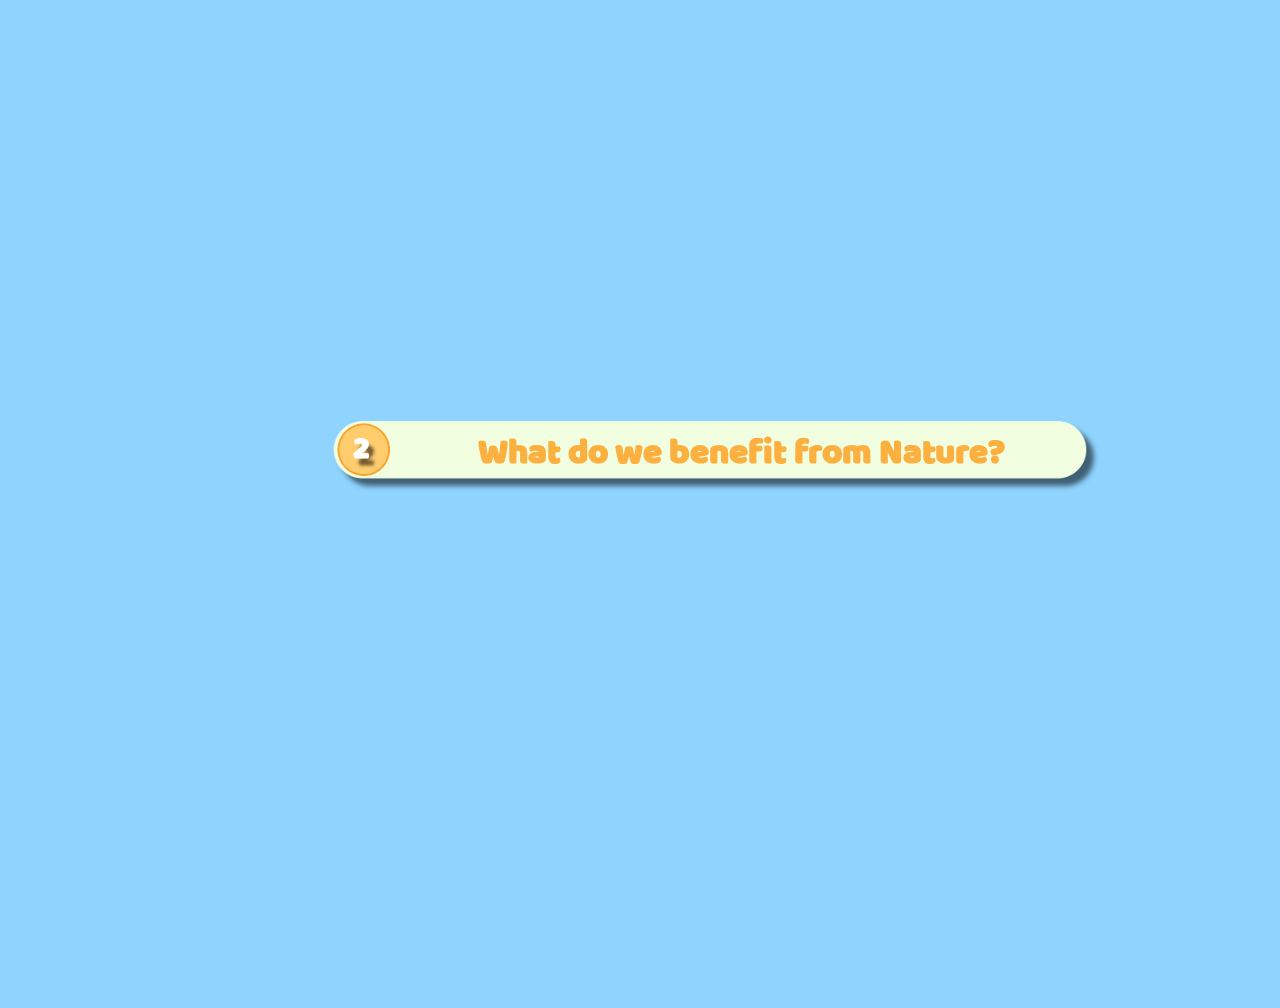
<file: benefit-from-nature.html>
<!doctype html>
<html lang="English">
  <head>
    <meta charset="UTF-8" />
    <meta name="viewport" content="width=device-width, initial-scale=1.0" />
    <title>What do we benefit from Nature?</title>
    <link rel="stylesheet" href="benefit-from-nature.css" />
    <link
      rel="stylesheet"
      href="https://cdn.jsdelivr.net/npm/swiper@11/swiper-bundle.min.css"
    />
  </head>

  <body style="background-color: #afe2fd" class="intro">
    <nav>
      <div class="home-btn" style="">
        <a href="index.html"
          ><img src="./assets/images/home-btn.png" alt="" alt="Home"
        /></a>
        <span class="home-label" data-lang-key="homeTooltip">Home</span>
      </div>
      <div class="title" style="position: relative; color: #fbb040">
        <img class="rectangle" src="./assets/images/Rectangle.png" alt="" />
        <h2 data-lang-key="title2">What do we benefit from Nature?</h2>
        <div class="circle">
          <img src="./assets/images/circle.png" alt="" />
          <span data-lang-key="num.2">2</span>
        </div>
      </div>
      <div class="navbar-language">
        <div class="english-button">E</div>
        <div class="hindi-button">H</div>
        <div class="gujrati-button">G</div>
      </div>
    </nav>
    <!-- Tooltip box -->
    <div id="pageTooltip" class="page-tooltip" aria-hidden="true">
      <span class="tooltip-text"></span>
    </div>

    <div class="page-content">
      <div class="vector1"></div>
      <div class="vector2"></div>
      <img class="shadow" src="./assets/images/shadow.png" alt="" />
      <!-- pages -->
      <div class="pages">
        <a class="num num1" href="destroying-environment.html"
          ><img src="./assets/images/circle.png" alt="" data-tip="destroy" />
          <span data-lang-key="num.1">1</span></a
        >
        <a class="num num2" href="benefit-from-nature.html"
          ><img
            src="./assets/images/circle.png"
            alt=""
            data-tip="nature"
          /><span data-lang-key="num.2">2</span></a
        >
        <a class="num num3" href="save-environment.html"
          ><img src="./assets/images/circle.png" alt="" data-tip="save" /><span
            data-lang-key="num.3"
            >3</span
          ></a
        >
      </div>
      <!-- tooltip content -->
      <div class="tooltip-content" hidden>
        <div id="destroy" data-lang-key="page.destroy">
          How are we destroying Environment?
        </div>
        <div id="nature" data-lang-key="page.nature">
          what do we benefit from the Nature?
        </div>
        <div id="save" data-lang-key="page.save">
          How can we Save Environment
        </div>
      </div>

      <!-- pages ends -->

      <main>
        <div class="board" style="position: absolute">
          <img src="./assets/images/bord.png" alt="" />
          <div
            class="board-text-overlay"
            style="position: absolute"
            id="boardText"
          >
            <h2>
              By <br />
              Destroying Plants & <br />
              trees
            </h2>
          </div>
        </div>
        <div class="image-board">
          <div class="swiper imageSwiper">
            <!-- Wrapper for slides -->
            <div class="swiper-wrapper">
              <div class="swiper-slide">
                <video src="./assets/videos/nature1.mp4" autoplay loop></video>
              </div>
              <div class="swiper-slide">
                <video src="./assets/videos/nature2.mp4" autoplay loop></video>
              </div>
              <div class="swiper-slide">
                <video src="./assets/videos/nature3.mp4" autoplay loop></video>
              </div>
              <div class="swiper-slide">
                <video src="./assets/videos/nature4.mp4" autoplay loop></video>
              </div>
            </div>
          </div>
        </div>
      </main>
      <div class="bottom-swiper-ui">
        <button class="env-prev" type="button" aria-label="Previous">
          <img src="./assets/images/prev-btn.png" alt="Previous" />
        </button>

        <div class="env-pagination" aria-label="Pagination"></div>

        <button class="env-next" type="button" aria-label="Next">
          <img src="./assets/images/next-btn.png" alt="Next" />
        </button>
      </div>
    </div>
    <script src="https://cdn.jsdelivr.net/npm/swiper@11/swiper-bundle.min.js"></script>

    <script src="benefit-from-nature.js"></script>

    <audio id="NavigateClick" preload="auto">
      <source
        src="./assets/audio/554803__loafdv__glass-ding.wav"
        type="audio/wav"
      />
    </audio>
    <audio id="HomePage" preload="auto">
      <source src="./assets/audio/startpage.wav" type="audio/wav" />
    </audio>
    <audio id="clickEffect" preload="auto">
      <source src="./assets/audio/pop.mp3" type="audio/mpeg" />
    </audio>
    <audio id="SwipeEffect" preload="auto">
      <source
        src="./assets/audio/742832__sadiquecat__woosh-metal-tea-strainer-1.wav"
        type="audio/mpeg"
      />
    </audio>
  </body>
  <script>
    document.addEventListener("DOMContentLoaded", () => {
      const navClick = document.getElementById("NavigateClick");
      const homeAudio = document.getElementById("HomePage");
      const swipeEffect = document.getElementById("SwipeEffect");
      const play = async (audio) => {
        try {
          if (!audio) return;
          audio.currentTime = 0;
          await audio.play();
        } catch (_) {}
      };

      const playNav = () => play(swipeEffect);

      const texts = [
        `By <br/> Destroying Plants & <br/> trees`,
        `By <br/> Wasting Water`,
        `By <br/> Polluting Water`,
        `By <br/> Wasting Electricity`,
        `By <br/> Wasting Food`,
      ];

      const pages = document.querySelector(".pages");
      const homeLink = document.querySelector(".home-btn a");

      const swiper = new Swiper(".imageSwiper", {
        loop: false,
        speed: 600,
        pagination: { el: ".env-pagination", clickable: true },
        navigation: { nextEl: ".env-next", prevEl: ".env-prev" },
        on: {
          init: function () {
            if (this.navigation && this.navigation.prevEl) {
              this.navigation.prevEl.style.visibility = "hidden";
            }

            const saved = localStorage.getItem("selectedLanguage") || "English";
            window.setLanguage?.(saved);

            if (this.navigation && this.navigation.nextEl) {
              this.navigation.nextEl.addEventListener("click", playNav);
            }
            if (this.navigation && this.navigation.prevEl) {
              this.navigation.prevEl.addEventListener("click", playNav);
            }

            if (this.pagination && this.pagination.el) {
              this.pagination.el.addEventListener("click", (e) => {
                if (e.target && e.target.closest(".swiper-pagination-bullet"))
                  playNav();
              });
            }
          },

          touchEnd: function () {
            if (this.touches && this.touches.diff !== 0) playNav();
          },

          slideChange: function () {
            if (this.navigation && this.navigation.prevEl) {
              this.navigation.prevEl.style.visibility = this.isBeginning
                ? "hidden"
                : "visible";
            }
            const saved = localStorage.getItem("selectedLanguage") || "English";
            window.setLanguage?.(saved);
          },
        },
      });

      if (pages && navClick) {
        pages.addEventListener("click", (e) => {
          const a = e.target.closest("a");
          if (!a || !pages.contains(a)) return;
          if (document.body.classList.contains("intro")) return;

          e.preventDefault();
          const href = a.getAttribute("href");
          if (!href) return;

          play(navClick);
          setTimeout(() => {
            window.location.href = href;
          }, 500);
        });
      }

      if (homeLink && homeAudio) {
        homeLink.addEventListener("click", (e) => {
          if (document.body.classList.contains("intro")) return;

          e.preventDefault();
          const href = homeLink.getAttribute("href");
          if (!href) return;

          play(homeAudio);
          setTimeout(() => {
            window.location.href = href;
          }, 800);
        });
      }

      const unlock = async () => {
        try {
          if (!navClick) return;
          navClick.muted = true;
          await navClick.play();
          navClick.pause();
          navClick.currentTime = 0;
          navClick.muted = false;
        } catch (_) {}
        document.removeEventListener("pointerdown", unlock);
        document.removeEventListener("touchstart", unlock);
      };

      document.addEventListener("pointerdown", unlock, { once: true });
      document.addEventListener("touchstart", unlock, { once: true });
    });
  </script>
</html>
</file>
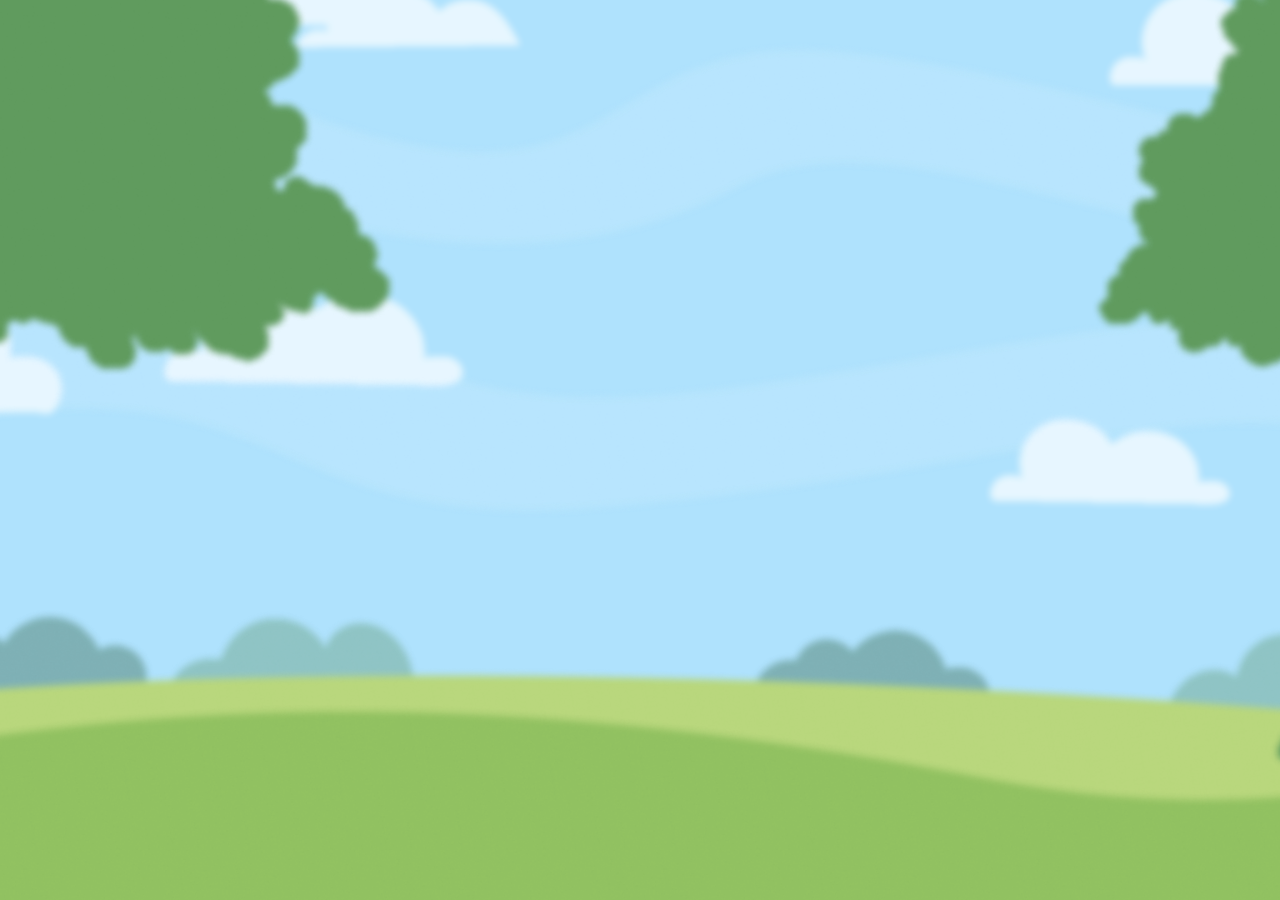
<file: start.html>
<!doctype html>
<html lang="en">
  <head>
    <meta charset="UTF-8" />
    <meta name="viewport" content="width=device-width, initial-scale=1.0" />
    <title>save-envrionment</title>
    <link rel="stylesheet" href="start.css" />
  </head>
  <body class="page-fade">
    <nav>
      <div class="back-btn" style="">
        <a href="index.html"
          ><img src="./assets/images/back-btn.png" alt="" alt="Home"
        /></a>
        <span class="back-label" data-lang-key="back">Back</span>
      </div>
      <div class="navbar-language">
        <div class="english-button">E</div>
        <div class="hindi-button">H</div>
        <div class="gujrati-button">G</div>
      </div>
    </nav>
    <!-- Tooltip box -->
    <div id="pageTooltip" class="page-tooltip" aria-hidden="true">
      <span class="tooltip-text"></span>
    </div>
    <!-- main start -->
    <main>
      <!-- board staart -->
      <div class="board">
        <img src="./assets/images/bord-frame2.png" alt="" />
        <div class="title">
          <h1 data-lang-key="head">Save Environment</h1>
        </div>
        <!-- flowers container -->
        <div class="flower-container">
          <a
            href="./destroying-environment.html"
            class="flower flower1"
            style="color: #ad93c5"
            ><p data-lang-key="title1"></p>
            <img src="./assets/images/flower1.png" alt="" />
            <span class="num num1" data-lang-key="num.1"></span>
          </a>
          <a
            href="./benefit-from-nature.html"
            class="flower flower2"
            style="color: #fbb040"
          >
            <p data-lang-key="title2"></p>
            <img src="./assets/images/flower2.png" alt="" />
            <span class="num num2" data-lang-key="num.2"></span>
          </a>
          <a
            href="./save-environment.html"
            class="flower flower3"
            style="color: #f69d9b"
          >
            <p data-lang-key="title1"></p>
            <img src="./assets/images/flower3.png" alt="" />
            <span class="num num3" data-lang-key="num.3"></span>
          </a>
        </div>
      </div>
      <!--board end -->
    </main>
    <!-- main end -->
    <script>
      (() => {
        const LANG_KEY = "selectedLanguage";
        const DEFAULT_LANG = "English";
        let translations = null;

        async function loadTranslations() {
          if (translations) return translations;
          try {
            const res = await fetch("./JSON/data.json");
            if (!res.ok) throw new Error("JSON not found");
            translations = await res.json();
          } catch (err) {
            console.error("Translation load failed:", err);
            translations = {};
          }
          return translations;
        }

        function setActiveUI(lang) {
          const container = document.querySelector(".navbar-language");
          if (!container) return;

          container.classList.remove("lang-left", "lang-right", "lang-middle");

          if (lang === "English") container.classList.add("lang-left");
          else if (lang === "Gujarati") container.classList.add("lang-right");
          else if (lang === "Hindi") container.classList.add("lang-middle");

          document.querySelectorAll(".navbar-language > div").forEach((btn) => {
            btn.classList.remove("lang-active");
          });

          const mapBtn = {
            English: ".english-button",
            Hindi: ".hindi-button",
            Gujarati: ".gujrati-button",
          };

          document.querySelector(mapBtn[lang])?.classList.add("lang-active");
        }

        function applyLanguage(lang) {
          setActiveUI(lang);
          if (!translations || !translations[lang]) return;

          document.querySelectorAll("[data-lang-key]").forEach((el) => {
            const key = el.getAttribute("data-lang-key");
            const value = translations[lang][key];
            if (value == null) return;

            if (String(value).includes("<br")) el.innerHTML = value;
            else el.textContent = value;
          });

          localStorage.setItem(LANG_KEY, lang);
        }

        async function initLang() {
          await loadTranslations();

          localStorage.removeItem(LANG_KEY);
          applyLanguage(DEFAULT_LANG);

          document
            .querySelector(".english-button")
            ?.addEventListener("click", () => applyLanguage("English"));
          document
            .querySelector(".hindi-button")
            ?.addEventListener("click", () => applyLanguage("Hindi"));
          document
            .querySelector(".gujrati-button")
            ?.addEventListener("click", () => applyLanguage("Gujarati"));

          window.setLanguage = applyLanguage;
        }

        document.addEventListener("DOMContentLoaded", initLang);
      })();
    </script>
  </body>
</html>
</file>
<file: benefit-from-nature.css>
* {
  box-sizing: border-box;
  margin: 0;
  padding: 0;

}

@font-face {
  font-family: "BalooRegular";
  src: url("./fonts/Baloo Regular 400.ttf") format("truetype");
  font-weight: 400;
  font-style: normal;
  font-display: swap;
}

@font-face {
  font-family: "ArabotoBlack";
  src: url("./fonts/Araboto Black 400.ttf") format("truetype");
  font-weight: 900;
  font-style: normal;
  font-display: swap;
}

@font-face {
  font-family: "ITFDevanagariBold";
  src: url("./fonts/ITFDevanagari-Bold.ttf") format("truetype");
  font-weight: 700;
  font-style: normal;
  font-display: swap;
}

@font-face {
  font-family: "ChaparralProBold";
  src: url("./fonts/ChaparralPro-Bold.otf") format("opentype");
  font-weight: 700;
  font-style: normal;
  font-display: swap;
}

@font-face {
  font-family: "GujaratiRegular";
  src:
    url("./fonts/NotoSansGujarati-Regular.woff2") format("woff2"),
    url("./fonts/NotoSansGujarati-Regular.ttf") format("truetype");
  font-weight: 400;
  font-style: normal;
}

html[lang="English"] body {
  font-family: "BalooRegular", system-ui, sans-serif ;
}

html[lang="Hindi"] body{
  font-family: "ITFDevanagariBold","Noto Sans Devanagari", sans-serif !important;
}

html[lang="Gujarati"] body {
  font-family: "GujaratiRegular", "Noto Sans Gujarati";
}

html, body{
  font-family: "BalooRegular", sans-serif;
}

body {
  position: fixed;
  width: 100vw;
  height: auto;
  overflow: hidden;
}

body.intro .home-btn {
  opacity: 0;
}

html::before {
  content: "";
  position: fixed;
  inset: 0;
  z-index: -1;

  background-image: url("./assets/images/bg3.png");
  background-size: cover;
  background-position: center;
  background-repeat: no-repeat;
}

html.intro::before {
  background-image: none;
  background-color: #8fd3ff;
}

nav {
  width: 100vw;
  height: 10vh;
  display: flex;
  justify-content: space-between;
  align-items: center;
  padding: 1vw 2vw;
  z-index: 999;
   /* font-family: "BalooRegular" ; */
}

.navbar-language {
  display: flex;
  align-items: center;
  justify-content: space-between;
  background-color: #ffffff;
  color: #FAA22C;
  width: 11vw;
  height: 3.7vw !important;
  object-fit: contain;
  padding: 0vh 0.4vw;
  border-radius: 50vb;
  transition: border-radius 0.35s ease;
  font-family: "BalooRegular" ;
}


.navbar-language>div {
  width: 3vw;
  height: 3vw;
  font-size: 1.7vw;
  font-weight: bold;
  text-align: center;
  border: 0.8vb solid #FAA22C;
  background: transparent;
  color: #FAA22C;
  cursor: pointer;
  opacity: 0.75;
  border-radius: 15vb;
  transition:
    border-radius 0.35s ease,
    transform 0.2s ease,
    box-shadow 0.25s ease,
    background-color 0.25s ease,
    opacity 0.25s ease;
  font-family: "BalooRegular" ;
}

.navbar-language>div:hover {
  opacity: 1;
  background-color: rgba(250, 162, 44, 0.18);
}

.navbar-language>div.lang-active {
  opacity: 1;
  transform: scale(1.08);
  box-shadow: 0 0.35vw 0.7vw rgba(250, 162, 44, 0.45);
  border-radius: 0.3vb;
}

.navbar-language.lang-left {
  border-top-left-radius: 15vb;
  border-bottom-left-radius: 15vb;
  border-top-right-radius: 50vb;
  border-bottom-right-radius: 50vb;
}

.navbar-language.lang-left .english-button {
  border-radius: 15vb;
}

.navbar-language.lang-left .hindi-button,
.navbar-language.lang-left .gujrati-button {
  border-radius: 50vb;
}


.navbar-language.lang-right {
  border-top-right-radius: 15vb;
  border-bottom-right-radius: 15vb;
  border-top-left-radius: 50vb;
  border-bottom-left-radius: 50vb;
}

.navbar-language.lang-right .gujrati-button {
  border-radius: 15vb;
}

.navbar-language.lang-right .english-button,
.navbar-language.lang-right .hindi-button {
  border-radius: 50vb;
}


.navbar-language.lang-middle {
  border-radius: 50vb;
}

.navbar-language.lang-middle .english-button,
.navbar-language.lang-middle .gujrati-button {
  border-radius: 50vb;
}

.navbar-language.lang-middle .hindi-button {
  border-radius: 15vb;
}

.vector1 {
  position: absolute;
  background-image: url("./assets/images/vec4.png");
  background-position: center;
  background-size: cover;
  background-repeat: no-repeat;
  width: 100vw;
  height: 30vh;
  top: 78vh;
  z-index: 10 !important;
}

.vector2 {
  position: absolute;
  background-image: url("./assets/images/vec3.png");
  background-position: center;
  background-size: cover;
  background-repeat: no-repeat;
  width: 100vw;
  height: 30vh;
  top: 82vh;
  z-index: 20 !important;
}



.title {
  width: 50vw;
  display: flex;
  justify-content: center;
  align-content: center !important;
  margin-left: 8vw;
  padding: 1vh 0;
}

.title .rectangle {
  width: 47vw;
  height: auto;
  display: flex;
  filter: drop-shadow(0.5vw 0.5vw 0.15vw rgba(0, 0, 0, 0.55));
}

.title h2 {
  position: absolute;
  transform: translate(6%, 8%);
  font-size: 2.2vw !important;

}

.circle {
  position: absolute;
  left: 1.7vw;
  border-radius: 4vb;
  top: 50%;
  transform: translateY(-50%);
  display: grid;
  place-items: center;
  width: 3.3vw;
  height: 3.3vw;
}

.circle img {
  width: 3.3vw;
  left: 3vw;
  top: 1.6vh;
  display: block;

}

.circle span {
  position: inherit;
  font-size: 2vw;
  color: white;
  font-weight: bolder !important;
  left: 1vw;
  text-shadow: 0.3vw 0.4vw 0.2vw rgba(0, 0, 0, 0.55);
}

.home-btn {
  background-color: white;
  height: 4vw;
  border-radius: 2vb;
  width: 4vw;
  z-index: 10;
  display: inline-block;
  cursor: pointer;
  position: relative;
  z-index: 9999;
}

.home-btn img {
  opacity: 0.6;
  width: 2vw;
  display: block;
  margin: auto;
  padding: 2vh 0;
  transition:
    opacity 0.5s ease width 0.5s ease,
    filter 1s ease;
  transform-origin: center;
}

.home-btn:hover img {
  opacity: 1;
  width: 3vw;
  filter: drop-shadow(0 6px 12px rgba(0, 0, 0, 0.25));
  padding: 1vh 0;
  animation: doublePop 0.6s ease-out;
}

@keyframes doublePop {
  0% {
    transform: scale(1);
  }

  25% {
    transform: scale(1.25);
  }

  50% {
    transform: scale(1);
  }

  75% {
    transform: scale(1.22);
  }

  100% {
    transform: scale(1);
  }
}


.home-label {
  position: absolute;
  bottom: -1.7vw;
  left: 50%;
  transform: translateX(-50%) translateY(6px);
  color: #FAA22C;
  font-size: 1.2vw;
  font-weight: 600;
  padding: 0.3vw 0.6vw;
  border-radius: 0.4vw;
  opacity: 0;
  pointer-events: none;
  white-space: nowrap;
  transition: opacity 0.5s ease, transform 0.3s ease;
  z-index: 9999;
}

.home-btn:hover .home-label {
  opacity: 1;
  transform: translateX(-50%) translateY(0);
}

main {
  width: 100vw;
  height: 90vh;
  display: block;
  margin: auto;
  position: relative;
  padding: 0 3vw;

}

.shadow {
  position: absolute !important;
  width: 35vw !important;
  height: 7vh !important;
  z-index: 300 !important;
  bottom: -10vh !important;
  left: 5vw;
}

.pages {
  position: fixed;
  display: flex;
  flex-direction: column !important;
  gap: 4vh;
  right: 1vw;
  top: 50vh;
  transform: translateY(-50%);
  z-index: 999999;
  pointer-events: auto;
}

.pages a {
  position: relative;
  cursor: pointer;
  display: inline-block;
  text-decoration: none;
  color: white;
  font-size: 2vw;
  font-weight: bolder;
  text-shadow: 0.3vw 0.2vw rgba(0, 0, 0, 0.55);
}

.pages a img {
  width: 4vw;
}

.pages a span {
  position: absolute;
  right: 1.5vw;
}

.pages .num1 span {
  top: 1vh
}

.pages .num2 span {
  top: 1vh
}

.pages .num3 span {
  top: 1vh
}

.board {
  position: absolute;
  width: 33vw;
  height: 30vw;
  z-index: 500 !important;
  bottom: 10vh;
  left: 7vw;
}

.pages a img,
.pages a span {
  transition: transform 2s cubic-bezier(.2, .9, .25, 1.2),
    filter 2s ease;
  transform-origin: center;
  will-change: transform;
  animation: pagePop 1s cubic-bezier(.2, .9, .25, 1.25);
}

@keyframes pagePop {
  0% {
    transform: scale(1);
  }

  60% {
    transform: scale(1.35);
  }

  100% {
    transform: scale(1.25);
  }
}

/* Hover pop */
.pages a:hover img {
  transform: scale(1.25);
}

.pages a:hover span {
  transform: scale(1.5);
}

.pages a:hover img {
  filter: drop-shadow(0 0.5vw 0.1vw rgba(0, 0, 0, 0.25));
}

.pages a:hover span {
  text-shadow: 0.4vw 0.4vw 0.1vw rgba(0, 0, 0, 0.6);
}

.page-tooltip {
  position: fixed;
  right: 1vh;
  top: 50vh;
  transform: translateY(-50%) translateX(0.1vw);
  z-index: 1000000;
  pointer-events: none;
  z-index: 100;
  backdrop-filter: blur(0.5vw);
  -webkit-backdrop-filter: blur(1vw);
  color: #fff;
  font-size: 1.1vw;
  font-weight: 600;
  padding: 1vw 3vw 1vw 3vw;
  border-radius: 15vb;
  width: 20vw;
  height: 10vh;
  word-wrap: wrap;
  opacity: 0;
  visibility: hidden;
  transform-origin: right center;
  transform: translateY(-50%) scaleX(0);
  transition:
    transform 2s cubic-bezier(.16, 1, .3, 1),
    opacity 2s ease,
    visibility 1s ease;

}

.page-tooltip.show {
  opacity: 1;
  visibility: visible;
  transform: translateY(-50%) scaleX(1);
}

.board img {
  width: 33vw;
  height: 28vw;
  z-index: 40 !important;
}

.image-board {
  position: absolute;
  top: 5vh;
  left: 50vw;
  transform: translate(-50%, 0%);
  width: 57vw;
  height: 67vh;
  z-index: 15;
  border-radius: 7vb;
  overflow: hidden;
  background-color: wheat;
  border: 1.5vb solid #FBB040;

}

.swiper {
  position: relative !important;
  width: 100%;
  height: 100%;
}

.swiper {
  position: absolute;
  width: 100%;
  height: 80vh;
  z-index: 15 !important;
}

.swiper-slide {
  display: flex;
  justify-content: center;
  align-items: center;
}

.swiper-slide video {
  width: 57vw;
  height: 67vh;
  object-fit: contain !important;
}

.board-text-overlay {
  position: absolute;
  top: 15vh;
  left: 4vw;
  z-index: 9999;
  pointer-events: none;
  color: #60619F;
  text-align: center;
  width: 25vw;
  display: block;
  margin-left: auto;
  text-align: center;
  margin-right: auto;
}

.board-text-overlay h2 {
  margin: 0;
  font-size: 2vw;
  line-height: 1.2;
}

.bottom-swiper-ui {
  position: fixed;
  left: 50%;
  bottom: 5vh;
  transform: translateX(-50%);
  z-index: 99999;
  width: 90vw;
  display: grid;
  align-items: center;
  justify-content: space-between;
  grid-template-columns: 1fr auto 1fr;
  align-items: center;
}

.bottom-swiper-ui button {
  border: 0;
  background: transparent;
  padding: 0;
  cursor: pointer;
  width: 30vw;
  height: 10vh;
  padding: 0 !important;
  display: grid;
  place-items: center;
}

.env-prev {
  display: grid;
  justify-self: start;
}

.env-next {
  display: grid;
  justify-self: end;
}


.bottom-swiper-ui button img {
  width: 4vw;
  height: auto;
  display: block;
  transition: transform 0.25s ease, filter 0.25s ease;
}

.bottom-swiper-ui button:hover img {
  transform: scale(1.12);
  filter: drop-shadow(0 10px 18px rgba(0, 0, 0, 0.22));
}

.env-pagination {
  justify-self: center;
  display: flex;
  gap: 0.5vw;
  width: 10vw !important;
  z-index: 200 !important;
  padding: 0 !important;
  margin: 0 !important;
}

.env-pagination .swiper-pagination-bullet {
  width: 0.7vw;
  height: 0.7vw;
  border-radius: 50%;
  background: #ece6e684;
  opacity: 1;
  margin: 0 !important;
  flex: 0 0 auto;
}

.env-pagination .swiper-pagination-bullet-active {
  background: #ffffff;
  transform: scale(1.15);
}


body.intro {
  background: #8fd3ff !important;
  background-image: none !important;
}

body.intro .page-content {
  opacity: 0;
  visibility: hidden;
  pointer-events: none;
}

body.intro .home-btn,
body.intro .navbar-language {
  opacity: 0;
  visibility: hidden;
}


body.intro .title {
  position: fixed !important;
  left: 50%;
  top: 50%;
  transform: translate(-55%, -50%) scale(1.25);
  z-index: 999999;
  will-change: transform, filter;
  filter: blur(0);
}

body.intro.intro-fly .title {
  animation: flyToNav 1100ms cubic-bezier(.16, 1, .3, 1) forwards;
}

@keyframes flyToNav {
  0% {
    transform: translate(-55%, -50%) scale(1.25);
    filter: blur(0px);
  }

  45% {
    transform: translate(-55%, -50%) scale(1.25);
    filter: blur(0.2px);
  }

  100% {
    transform: translate(-55%, -50%) translate(var(--dx), var(--dy)) scale(1);
    filter: blur(0px);
  }
}

body.intro.intro-done .title {
  position: relative !important;
  left: auto !important;
  top: auto !important;
  transform: none !important;
  z-index: 999;
}


body.intro.intro-done .home-btn,
body.intro.intro-done .navbar-language {
  opacity: 1;
  visibility: visible;
  transition: opacity 600ms ease;
}

body.intro.intro-done .page-content {
  opacity: 1;
  visibility: visible;
  pointer-events: auto;
  transition: opacity 800ms ease;
}
</file>
<file: start.css>
* {
    box-sizing: border-box;
    margin: 0;
    padding: 0;
  }
@font-face {
  font-family: "BalooRegular";
  src: url("./fonts/Baloo Regular 400.ttf") format("truetype");
  font-weight: 400;
  font-style: normal;
  font-display: swap;
}
@font-face {
  font-family: "ArabotoBlack";
  src: url("./fonts/Araboto Black 400.ttf") format("truetype");
  font-weight: 900;
  font-style: normal;
  font-display: swap;
}

@font-face {
  font-family: "ITFDevanagariBold";
  src: url("./fonts/ITFDevanagari-Bold.ttf") format("truetype");
  font-weight: 700;
  font-style: normal;
  font-display: swap;
}

@font-face {
  font-family: "ChaparralProBold";
  src: url("./fonts/ChaparralPro-Bold.otf") format("opentype");
  font-weight: 700;
  font-style: normal;
  font-display: swap;
}

@font-face {
  font-family: "GujaratiRegular";
  src:
    url("./fonts/NotoSansGujarati-Regular.woff2") format("woff2"),
    url("./fonts/NotoSansGujarati-Regular.ttf") format("truetype");
  font-weight: 700!important;
  font-style: normal;
}
html[lang="English"] body {
  font-family: "BalooRegular", system-ui, sans-serif ;
}

html[lang="Hindi"] body {
  font-family: "ITFDevanagariBold", "Noto Sans Devanagari", serif !important;
}

html[lang="Gujarati"] body {
  font-family: "GujaratiRegular", "Noto Sans Gujarati", sans-serif !important;
}

html, body { 
  height: 100%;
    font-family: "BalooRegular", sans-serif;
}

body {
  display: flex;
  flex-direction: column;
  font-family: 'BalooRegular';
  background-color:#AFE2FD;
  position: relative;
  width: 100vw;
  min-height: 100vh;
  opacity: 0;
  transform: scale(0.985);
  animation: pageIn 0.8s ease forwards;
  background-image: url("./assets/images/bg2-fram2.png");
  background-position: top;
  background-repeat: no-repeat;
  background-size: cover;
  overflow: hidden;
}
 .page-fade {
  opacity: 0;
  animation: pageFadeIn 0.8s ease forwards;
  animation-delay: 0.15s;
}


@keyframes pageFadeIn {
  from {
    opacity: 0;
    transform: scale(0.98);
  }
  to {
    opacity: 1;
    transform: scale(1);
  }
} 
nav {
  width: 100vw;
  height: 10vh;
  display: flex;
  justify-content: space-between;
  align-items: center;
  padding: 1vw 2vw;
  z-index: 999;
}

.navbar-language {
  display: flex;
  align-items: center;
  justify-content: space-between;
  background-color: #ffffff;
  color: #FAA22C;
  width: 11vw;
  height: 3.7vw!important;
  object-fit: contain;
  padding: 0vh 0.4vw;
  border-radius: 50vb;
  transition: border-radius 0.35s ease;
    font-family: "BalooRegular", sans-serif;}


.navbar-language > div {
  width: 3vw;
  height: 3vw;
  font-size: 1.7vw;
  font-weight: bold;
  text-align: center;
  border: 0.8vb solid #FAA22C;
  background: transparent;
  color: #FAA22C;
  cursor: pointer;
  opacity: 0.75;
  border-radius: 15vb;
  transition:
    border-radius 0.35s ease,
    transform 0.2s ease,
    box-shadow 0.25s ease,
    background-color 0.25s ease,
    opacity 0.25s ease;
        font-family: "BalooRegular", sans-serif;
}

.navbar-language > div:hover {
  opacity: 1;
  background-color: rgba(250, 162, 44, 0.18);
}

.navbar-language > div.lang-active {
  opacity: 1;
  transform: scale(1.08);
  box-shadow: 0 0.35vw 0.7vw rgba(250, 162, 44, 0.45);
  border-radius: 0.3vb;
}

.navbar-language.lang-left {
  border-top-left-radius: 15vb;
  border-bottom-left-radius: 15vb;
  border-top-right-radius: 50vb;
  border-bottom-right-radius: 50vb;
}

.navbar-language.lang-left .english-button {
  border-radius:15vb;
}

.navbar-language.lang-left .hindi-button,
.navbar-language.lang-left .gujrati-button {
  border-radius:50vb;
}


.navbar-language.lang-right {
  border-top-right-radius: 15vb;
  border-bottom-right-radius: 15vb;
  border-top-left-radius: 50vb;
  border-bottom-left-radius: 50vb;
}

.navbar-language.lang-right .gujrati-button {
  border-radius: 15vb;
}

.navbar-language.lang-right .english-button,
.navbar-language.lang-right .hindi-button {
  border-radius: 50vb;
}


.navbar-language.lang-middle {
  border-radius: 50vb;
}

.navbar-language.lang-middle .english-button,
.navbar-language.lang-middle .gujrati-button {
  border-radius: 50vb;
}

.navbar-language.lang-middle .hindi-button {
  border-radius: 15vb;
}

.back-btn {
  background-color: white;
  height: 4vw;
  border-radius: 2vb;
  width: 4vw;
  z-index: 10;
  display: inline-block;
  cursor: pointer;
  position: relative;
  z-index: 9999;
}

.back-btn img {
  opacity: 0.6;
  width: 2vw;
  display: block;
  margin: auto;
  padding: 2vh 0;
  rotate:90deg;
  transition:
     rotate 0.5s,
    opacity 0.5s,
    filter 0.5s ;
  transform-origin: center;
}

.back-btn:hover img {
  rotate:0deg;
  opacity: 1;
  width: 3vw;
  filter: drop-shadow(0 6px 12px rgba(0, 0, 0, 0.25));
  padding: 1vh 0;
}

.back-label{
  position: absolute;
  bottom: -2.2vw;
  left: 50%;
  transform: translateX(-50%) translateY(6px);
  color: #FAA22C;
  font-size: 1.2vw;
  font-weight: 600;
  padding: 0.3vw 0.6vw;
  border-radius: 0.4vw;
  opacity: 0;
  pointer-events: none;
  white-space: nowrap;
  transition: opacity 0.5s ease, transform 0.3s ease;
  z-index: 9999;
}
.back-btn:hover .back-label{
  opacity: 1;
  transform: translateX(-50%) translateY(0);
}

main{
  position: relative;
  height: 90vh;
  width: 100vw;
  padding: 0vw;
  overflow: hidden;
}
.board{
 position: absolute;
  left: 50%;
  bottom: 0;
  transform: translateX(-50%);
  width: 55vw;
  height: auto;
  margin: 0; 
   
}
.board img{
   width: 100%;
  height: auto;
  max-height: 90vh; 
  object-fit: contain;
  display: block;
}
.flower-container{
  position: absolute;
  padding: 0 7vw;
  width: 100%;
  height: 25vw;
  display: flex; 
  gap: 5vw;
  bottom:-3vh;
  left: 50%;
  transform: translateX(-50%);
}
.flower-container a img{
  width: 100%;
  height: 21vw;
  /* background-color: pink; */
}

.flower-container a{
  position: relative;
  text-decoration: none;
   z-index: 1!important;
   display: block!important;
    transform-origin: bottom center;
  transition: transform 0.35s ease;
}
.flower-container a p{
  width: 10vw;
  height: 5vw;
  font-size: 1.5vw;
  line-height: 2.8vh;
  padding:1vh 0.2vw;
  text-align: center;
}

html[lang="Gujarati"] .flower-container a p {
  font-weight: bolder;  
    font-size: 1.3vw;
    line-height: 3.8vh;
}
html[lang="Hindi"] .flower-container a p {
  font-weight: bolder!important; 
  font-size: 1.3vw; 
  line-height: 3.8vh;
}

.flower-container a:hover{
  transform: scale(1.12);
  z-index: 9999; /* bring it above others */
}

.flower-container a:active{
  transform: scale(1.12);
  z-index: 9999;
}

.flower-container .flower1{
    transform-origin: bottom center;
  animation: flowerPop 2s ease-in-out 1s infinite; 
  will-change: transform;
}

@keyframes flowerPop {
  0%   { transform: scale(1); }
  20%  { transform: scale(1.05); }
  40%  { transform: scale(0.98); }
  60%  { transform: scale(1.08); }
  80%  { transform: scale(1); }
  100% { transform: scale(1); }
}
.num{
  position: absolute;
  font-size: 2.8vw;
  z-index: 10000;
  pointer-events: none;
  width: 20%;
  height: 4vw;
  text-align: center;
}
html[lang="Gujarati"] .num {
  font-size: 2.5vw;
  font-weight: bolder;  
}
html[lang="Hindi"] .num {
  font-size: 2.5vw;
  font-weight: bolder!important;  
}

.num1{
    /* position: absolute; */
  bottom: 12vw;
  left: 38%;
}
.num2{
  bottom: 11.5vw;
  left: 36.9%;
}
.num3{
  bottom: 11.2vw;
  left: 42%;
}
/* title */
.title{
  position: absolute;
  top: 10vh;
  left: 50%;
  transform: translateX(-50%);

}
.title h1{
  font-size: 5vw!important;
  line-height: 10vh;
  text-align: center;
  color:#006E90;
   text-shadow: 0.2vw 0.4vw 0.4vw rgba(0, 110, 144, 0.35);
}
</file>
